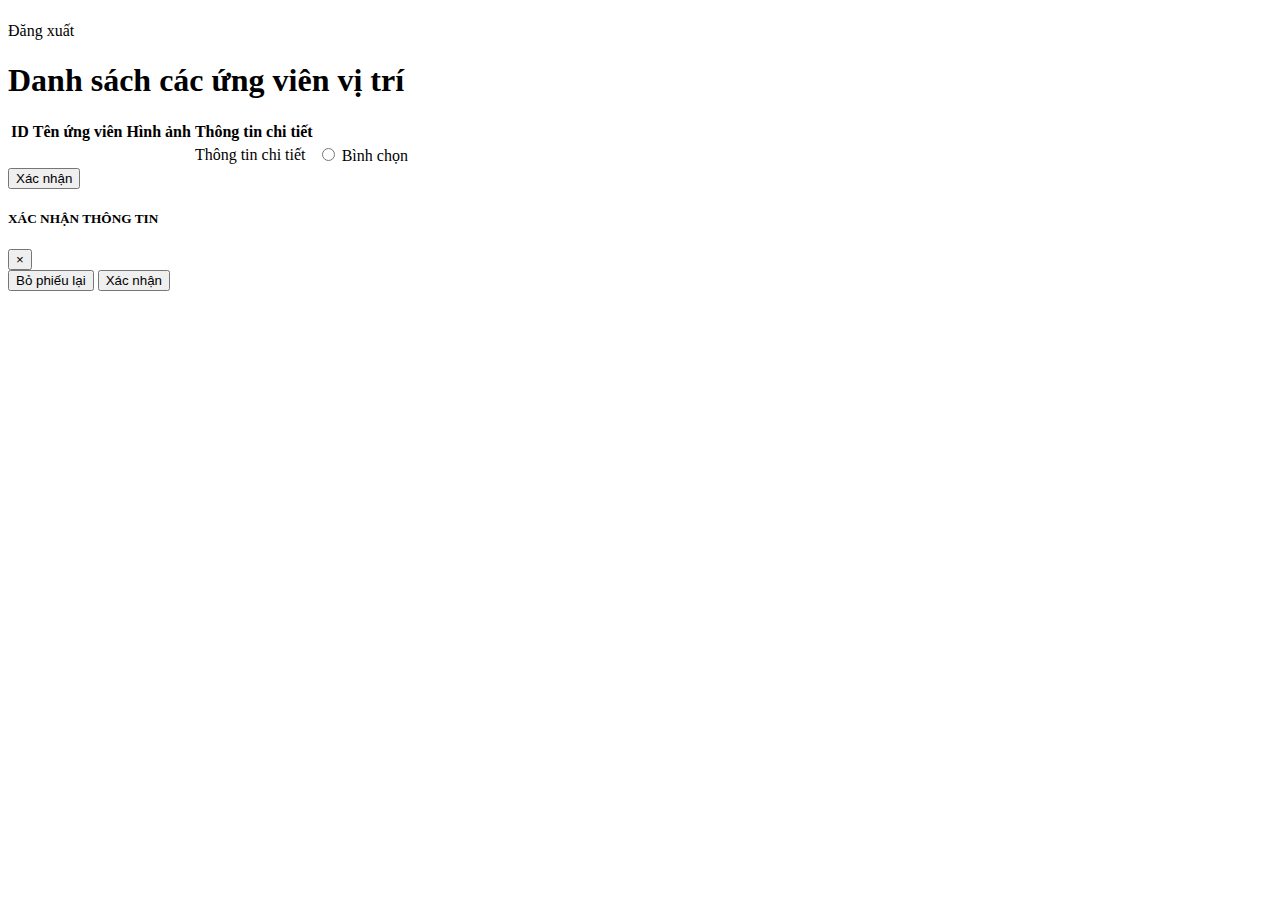
<file: src/main/resources/templates/views/candidate-list.html>
<!DOCTYPE html>
<html lang="en" xmlns:th="http://www.thymeleaf.org">

<head>
    <meta charset="UTF-8">
    <meta http-equiv="X-UA-Compatible" content="IE=edge">
    <meta name="viewport" content="width=device-width, initial-scale=1.0">
    <link rel="stylesheet" media="screen" th:href="@{/css/bootstrap-5.1.3-dist/css/bootstrap.css}"/>
    <link rel="stylesheet" media="screen" th:href="@{/css/mystyle.css}"/>

    <script th:src="@{https://code.jquery.com/jquery-3.2.1.slim.min.js}"
            integrity="sha384-KJ3o2DKtIkvYIK3UENzmM7KCkRr/rE9/Qpg6aAZGJwFDMVNA/GpGFF93hXpG5KkN"
            crossorigin="anonymous"></script>
    <script th:src="@{https://cdnjs.cloudflare.com/ajax/libs/popper.js/1.12.9/umd/popper.min.js}"
            integrity="sha384-ApNbgh9B+Y1QKtv3Rn7W3mgPxhU9K/ScQsAP7hUibX39j7fakFPskvXusvfa0b4Q"
            crossorigin="anonymous"></script>
    <script th:src="@{https://maxcdn.bootstrapcdn.com/bootstrap/4.0.0/js/bootstrap.min.js}"
            integrity="sha384-JZR6Spejh4U02d8jOt6vLEHfe/JQGiRRSQQxSfFWpi1MquVdAyjUar5+76PVCmYl"
            crossorigin="anonymous"></script>

    <script th:src="@{https://ajax.googleapis.com/ajax/libs/jquery/3.6.0/jquery.min.js}"></script>
    <title>Candidate List</title>
</head>

<body>

<section class="gradient-custom">
    <div class=" row pt-3 " style="width: 90%">
        <div class="col-10">
            <h5 class="text-right text-white" style="margin-left: 85%; margin-top: 0.1em;" th:text="${'xin chao '+session.userName}"  >
            </h5>
        </div>
        <div class="col">
            <a class="btn btn-outline-light btn-dark" th:href="@{/logout}">Đăng xuất</a>
        </div>
    </div>
    <h1 class="mb-5 text-center pt-4 text-white">Danh sách các ứng viên vị trí <span th:text="${position.getPositionName()}"></span></h1>
    <div class="container py-5">
        <div class="row d-flex justify-content-center align-items-center h-100">
            <div class="">
                <div class="" style="border-radius: 1rem;">
                    <div class="container text-center mt-5">
                        <form th:action="@{/vote}" method="get">
                            <table class="table">
                                <thead class="table-dark">
                                <tr>
                                    <th scope="col">ID</th>
                                    <th scope="col">Tên ứng viên</th>
                                    <th scope="col-4">Hình ảnh</th>
                                    <th scope="col">Thông tin chi tiết</th>
                                    <th scope="col"></th>
                                </tr>
                                </thead>
                                <tbody class="text-white">
<!--                                <c:forEach var="candidate" items="${candidates}">-->
                                    <tr th:each="candidate : ${candidateList}">
                                        <th scope="row" class="align-middle"><span name="idCandidate" th:text="${candidate.getIdStudent()}"></span>
<!--                                            <input type="hidden" name="idCandidate" value="${candidate.id}"/>-->
                                        </th>
                                        <td class="align-middle candidateName" id="candidateName">
                                            <span th:text="${candidate.getName()}"></span>
                                        </td>
                                        <td><img class="avatar-candidate" th:src="@{${'/images/'+ candidate.getImage()}}" style="width: 45%"></td>
                                        <td class="align-middle"><a class="text-decoration-none text-white" th:href="@{/candidate-profile/{idCandidate}(idCandidate = ${candidate.getId()})}">Thông
                                            tin chi tiết</a></td>
                                        <td class="align-middle"><label>
                                            <input type="radio" id='express' name="candidateName" th:value="${candidate.name}+'|'+${candidate.id}"> Bình
                                            chọn</label></td>
                                    </tr>
                                </tbody>
                            </table>

                            <div class="mt-5">
                                <!-- Button trigger modal -->
                                <button type="button" class="btn border btn-lg btn-dark" data-toggle="modal" data-target="#exampleModal" onclick="getCandidate();">
                                    Xác nhận
                                </button>

                                <div class="modal fade" id="exampleModal" tabindex="-1" role="dialog"
                                     aria-labelledby="exampleModalLabel"
                                     aria-hidden="true">
                                    <div class="modal-dialog" role="document">
                                        <div class="modal-content">
                                            <div class="modal-header">
                                                <h5 class="modal-title" id="exampleModalLabel">XÁC NHẬN THÔNG TIN</h5>
                                                <button type="button" class="close" data-dismiss="modal"
                                                        aria-label="Close">
                                                    <span aria-hidden="true">&times;</span>
                                                </button>
                                            </div>
                                            <div class="modal-body">
                                                <span id="candidate"></span>
                                            </div>
                                            <div class="modal-footer">
                                                <button type="button" class="btn btn-secondary" data-dismiss="modal">Bỏ phiếu lại</button>
                                                <input type="hidden" name="idPosition" th:value="${position.id}"/>
												<input type="hidden" id="idCandidate" name="idCandidate"/>
                                                <button type="submit" class="btn btn-dark" id="btn-confirm">Xác nhận </button>
                                            </div>
                                        </div>
                                    </div>
                                </div>
                            </div>
                        </form>
                    </div>
                </div>
            </div>
        </div>
    </div>
</section>

</body>

<script type="text/javascript">
    function getCandidate() {

        var radios = document.getElementsByName('candidateName');
        var chosenCandidate;
		var str;
        var idCandidate;

        for (var i = 0, length = radios.length; i < length; i++) {

            if (radios[i].checked == true) {
                str = radios[i].value;
                break;
            }else {
                chosenCandidate = null;
            }
        }
        if (str == null) {
            console.log("hello");
            document.getElementById('candidate').innerHTML = "vui lòng chọn ứng viên của bạn";
            document.getElementById('btn-confirm').classList.add("d-none");
        } else {
            let arr = str.split("|",2);
            chosenCandidate = arr[0];
            idCandidate = arr[1];
            document.getElementById('btn-confirm').classList.remove("d-none");
			document.getElementById("idCandidate").value = idCandidate;
			document.getElementById('candidate').innerHTML = "Bạn xác nhận bỏ phiếu cho " + chosenCandidate + " ?";
        }
    }

</script>
</html>
</file>
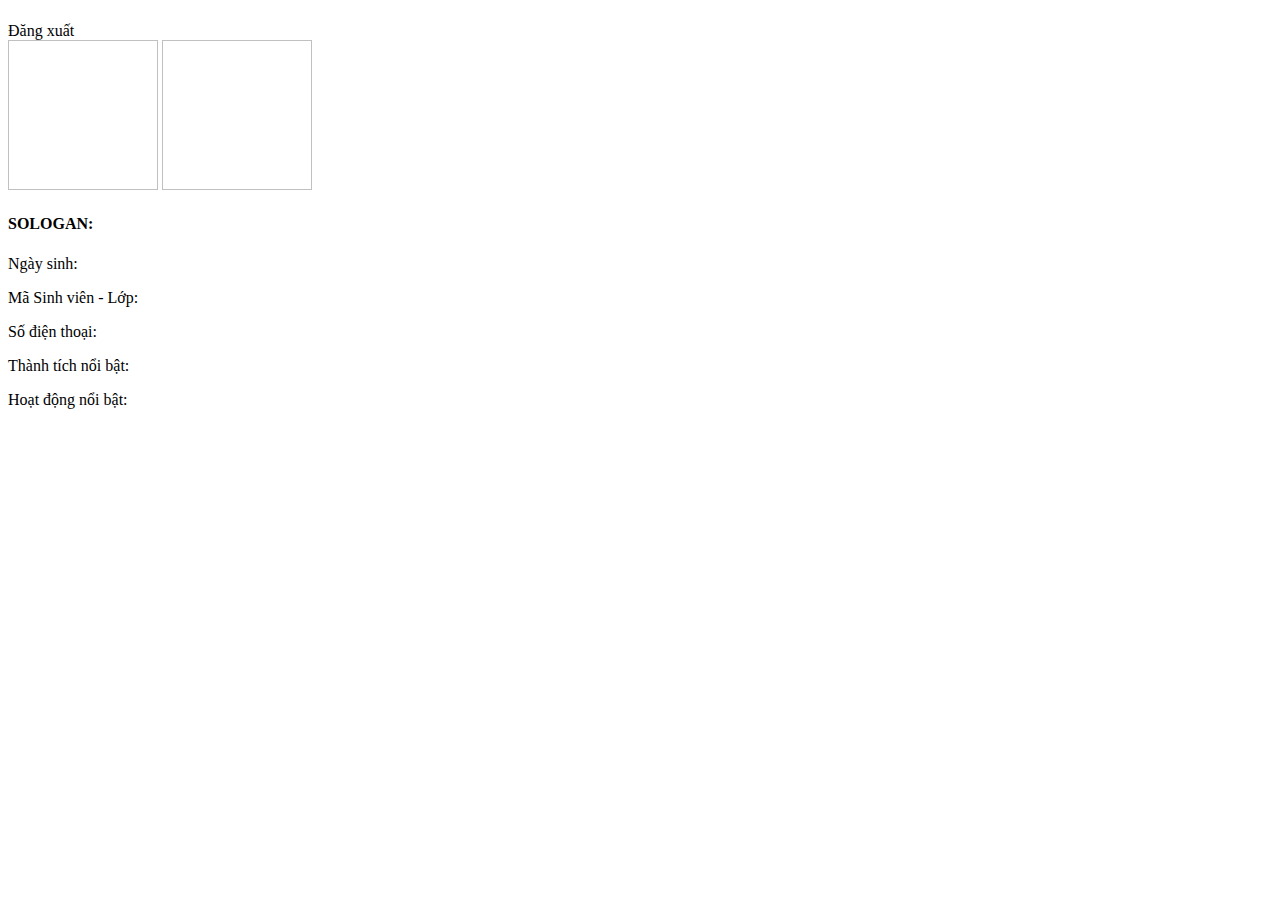
<file: src/main/resources/templates/views/candidate-profile.html>
<!DOCTYPE html>
<html lang="en" xmlns:th="http://www.thymeleaf.org">

<head>
    <meta charset="UTF-8">
    <title>Thông tin các ứng viên bầu cử.</title>
    <meta name="description" content="This theme is best suitable for Saas app and service based startups.">
    <meta name="keywords" content="SaaS App Theme">
    <meta http-equiv="X-UA-Compatible" content="IE=edge">
    <meta name="viewport" content="width=device-width, initial-scale=1">

    <!-- Standard favicon -->
    <link rel="icon" type="image/png" th:href="@{/assets/images/favicon.png}">

    <!-- Helps prevent duplicate content issues -->
    <link rel="canonical" href="">

    <script th:src="@{https://oss.maxcdn.com/html5shiv/3.7.2/html5shiv.min.js}"></script>
    <script th:src="@{https://oss.maxcdn.com/respond/1.4.2/respond.min.js}"></script>
    <![endif]-->

    <!-- Facebook Open Graph -->
    <meta property="og:title" content="Abdera SaaS App Theme: Themes For App. It's Free."/>
    <meta property="og:image" content="https://themesfor.app/preview/assets/images/abdera.png"/>
    <meta property="og:site_name" content="Themes For App: 4 new themes every 4 weeks. It's Free."/>
    <meta property="og:description" content="This theme is best suitable for Saas app and service based startups."/>

    <!-- Twitter Card -->
    <meta name="twitter:card" content="summary">
    <meta name="twitter:url" content="https://themesfor.app/themes/abila">
    <meta name="twitter:title" content="Abdera SaaS App Theme: Themes For App. It's Free.">
    <meta name="twitter:description" content="This theme is best suitable for Saas app and service based startups.">
    <meta name="twitter:image" content="https://themesfor.app/preview/assets/images/abdera.png">

    <!-- Google Fonts -->
    <link href="https://fonts.googleapis.com/css?family=Roboto:400,500,700,900" rel="stylesheet">

    <!-- Font Awesome -->
    <link rel="stylesheet" href="https://use.fontawesome.com/releases/v5.0.9/css/all.css" integrity="sha384-5SOiIsAziJl6AWe0HWRKTXlfcSHKmYV4RBF18PPJ173Kzn7jzMyFuTtk8JA7QQG1" crossorigin="anonymous">

    <!-- Bootstrap CSS -->
    <link rel="stylesheet" type="text/css" th:href="@{/assets/css/bootstrap.min.css}">

    <!-- Default CSS -->
    <link rel="stylesheet" type="text/css" th:href="@{/assets/css/default.css}">

    <!-- Color CSS -->
    <link rel="stylesheet" type="text/css" th:href="@{/assets/css/color.css}">

    <!-- Font CSS -->
    <link rel="stylesheet" type="text/css" th:href="@{/assets/css/font.css}">

    <!-- Button CSS -->
    <link rel="stylesheet" type="text/css" th:href="@{/assets/css/button.css}">

    <!-- Main CSS -->
    <link rel="stylesheet" type="text/css" th:href="@{/assets/css/style.css}">
    <link rel="stylesheet" type="text/css" th:href="@{/assets/css/profile.css}">

</head>

<body class="text-black base-font-size">

    <div class="wrapper h-100">

        <!-- Header -->
        <header class="header bg-primary">
            <!-- Empty Space -->
            <div class="sm-space"></div>
            <!--/ End Empty Space -->
            <div class="header-inner">
                <nav class="navbar">
<!--                    <div class="container">-->
<!--                        <a th:href="/" class="btn btn-md btn-round btn-secondary px-4">Trang chủ</a>-->
<!--                    </div>-->
                </nav>
            </div>
            <!-- Empty Space -->
            <div class="sm-space bg-primary"></div>
            <!--/ End Empty Space -->
        </header>
        <div class=" row" style="width: 90%">
            <div class="col-10">
                <h5 class="text-right text-white" style="margin-left: 85%; margin-top: 0.1em;" th:text="${'xin chao '+session.userName}"  >
                </h5>
            </div>
            <div class="col">
                <a class="btn btn-outline-light btn-dark" th:href="@{/logout}">Đăng xuất</a>
            </div>
        </div>
        <!-- Pricing -->
        <section class="pricing bg-light-primary">

            <div class="container">
                <div class="row">
                    <div class="col-10 mx-auto">
                        <div class="row align-items-center">
                            <div class="container2">
                                <div class="avatar-flip">
                                  <img th:src="@{${'/images/'+ candidate.getImage()}}" height="150" width="150">
                                  <img th:src="@{${'/images/'+ candidate.getImage()}}" height="150" width="150">
                                </div>
                                <h2 class="text-light-gray"><span th:text="${candidate.getName()}"></span> </h2>

                                <h4>SOLOGAN: <span th:text="${candidate.getSlogan()}"></span> </h4>
                                <p class="text-light-gray">Ngày sinh: <span th:text="${candidate.getBirthDay()}"></span> </p>
                                <p class="text-light-gray">Mã Sinh viên - Lớp: <span th:text="${candidate.getIdStudent()}+' - '+${candidate.getGrade()}"></span> </p>
                                <p class="text-light-gray">Số điện thoại: <span th:text="${candidate.getPhoneNumber()}"></span> </p>
                                <p class="text-light-gray">Thành tích nổi bật: <span th:text="${candidate.getAchievement()}"></span> </p>
                                <p class="text-light-gray">Hoạt động nổi bật: <span th:text="${candidate.getActivity()}"></span> </p>
                                
                              </div>    
                        </div>
                        <!-- Empty Space -->
                        <div class="md-space"></div>
                        <!--/ End Empty Space -->
                        
                    </div>
                </div>
            </div>
        </section>

    </div>
    <!-- jQuery Script -->
    <script th:src="@{/assets/js/jquery.min.js}"></script>

    <!-- Popper Script -->
    <script th:src="@{/assets/js/popper.min.js}"></script>

    <!-- Bootstrap Script -->
    <script th:src="@{/assets/js/bootstrap.min.js}"></script>

    <!-- Main Script -->
    <script th:src="@{/assets/js/main.js}"></script>

</body>

</html>
</file>
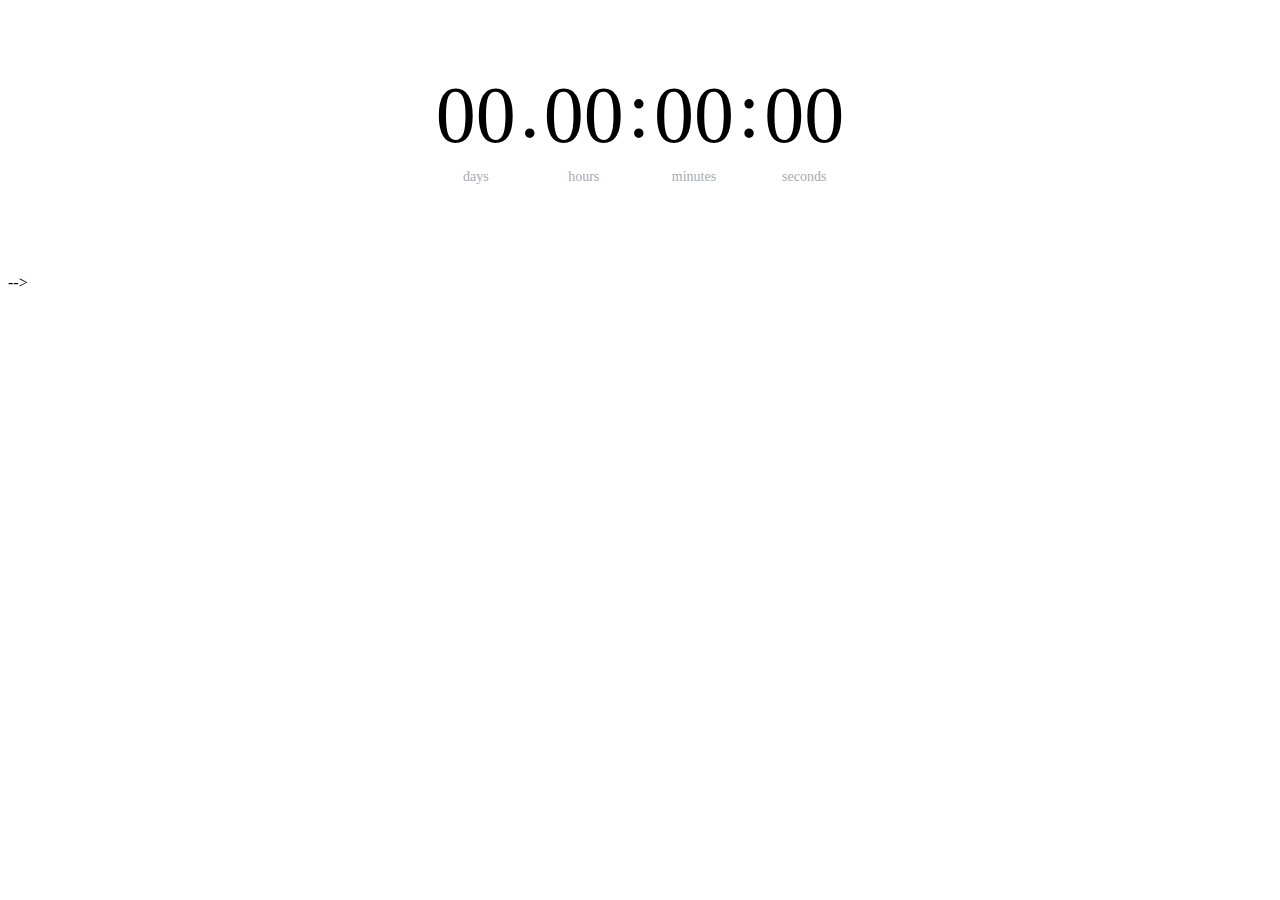
<file: src/main/resources/templates/views/countdown-test.html>
<!DOCTYPE html>
<html lang="en" xmlns:th="http://www.thymeleaf.org">
<head>
    <meta charset="UTF-8">
    <meta http-equiv="X-UA-Compatible" content="IE=edge">
    <meta name="viewport" content="width=device-width, initial-scale=1.0">
    <link rel="stylesheet" media="screen" th:href="@{/css/bootstrap-5.1.3-dist/css/bootstrap.css}"/>
    <link rel="stylesheet" media="screen" th:href="@{/css/mystyle.css}"/>

    <style type="text/css">
        ul.countdown {
            list-style: none;
            margin: 75px 0;
            padding: 0;
            display: block;
            text-align: center;
        }

        ul.countdown li {
            display: inline-block;
        }

        ul.countdown li span {
            font-size: 80px;
            font-weight: 300;
            line-height: 80px;
        }

        ul.countdown li.seperator {
            font-size: 80px;
            line-height: 70px;
            vertical-align: top;
        }

        ul.countdown li p {
            color: #a7abb1;
            font-size: 14px;
        }


    </style>
    <title>Document</title>
</head>
<body>
<div id="countdown-vote">
    <ul class="countdown">
        <li>
            <span class="days">00</span>
            <p class="days_ref">days</p>
        </li>
        <li class="seperator">.</li>
        <li>
            <span class="hours">00</span>
            <p class="hours_ref">hours</p>
        </li>
        <li class="seperator">:</li>
        <li>
            <span class="minutes">00</span>
            <p class="minutes_ref">minutes</p>
        </li>
        <li class="seperator">:</li>
        <li>
            <span class="seconds">00</span>
            <p class="seconds_ref">seconds</p>
        </li>
    </ul>
</div>


<script th:src="@{https://ajax.googleapis.com/ajax/libs/jquery/3.6.0/jquery.min.js}"></script>
<script type="text/javascript" th:src="@{/js/jquerycountdown.js}"></script>
<script type="text/javascript" th:src="@{/js/myscript.js}"/>


<!--<script type="text/javascript">-->

<!--    $("#countdown-vote")-->
<!--        .countdown("2023/01/01", function(event) {-->
<!--            $(".days").text(-->
<!--                event.strftime("%D")-->
<!--            );-->
<!--            $(".hours").text(-->
<!--                event.strftime("%H")-->
<!--            );-->
<!--            $(".minutes").text(-->
<!--                event.strftime("%M")-->
<!--            );-->
<!--            $(".seconds").text(-->
<!--                event.strftime("%S")-->
<!--            );-->
<!--        });-->
<!--</script>-->

</body>
</html>
</file>
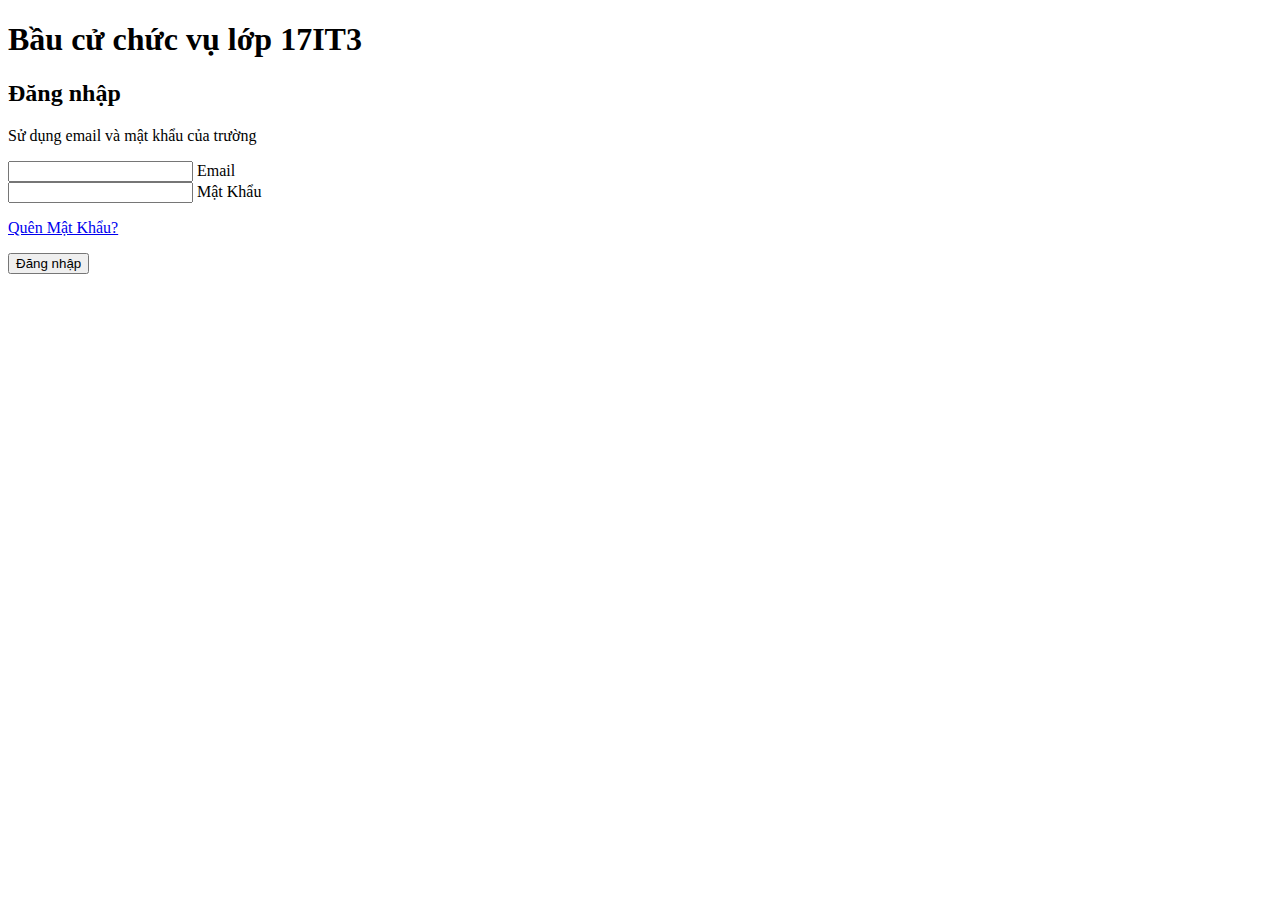
<file: src/main/resources/templates/views/home-page.html>
<!DOCTYPE html>
<html lang="en" xmlns:th="http://www.thymeleaf.org">
<head>
    <meta charset="UTF-8">
    <meta http-equiv="X-UA-Compatible" content="IE=edge">
    <meta name="viewport" content="width=device-width, initial-scale=1.0">
<!--    <link rel="stylesheet" href='<c:url value="css/bootstrap-5.1.3-dist/css/bootstrap.css" />'>-->
    <link rel="stylesheet" media="screen" th:href="@{/css/bootstrap-5.1.3-dist/css/bootstrap.css}"/>
    <link rel="stylesheet" media="screen" th:href="@{/css/mystyle.css}"/>
<!--    <link rel="stylesheet" href="<c:url value= "css/mystyle.css"/>">-->
    <title>Home page</title>
</head>
<body>

<div class="gradient-custom">
    <h1 class="mb-5 text-center pt-4 text-white">Bầu cử chức vụ lớp 17IT3</h1>
    <div class="container py-5">
        <div class="row d-flex justify-content-center align-items-center h-100">
            <div class="col-12 col-md-8 col-lg-6 col-xl-5">
                <div class="card bg-dark text-white" style="border-radius: 1rem;">
                    <div class="card-body p-5 text-center">
                        <div class="mb-md-5 mt-md-4 pb-5">
                            <h2 class="fw-bold mb-2 text-uppercase">Đăng nhập</h2>
                            <p class="text-white-50 mb-5">Sử dụng email và mật khẩu của trường</p>
                            <form  th:action="@{/permission-check}"  method="POST">
                                <div class="form-outline form-white mb-4">
                                    <input type="email" id="typeEmailX" class="form-control form-control-lg" name="username" />
                                    <label class="form-label" for="typeEmailX">Email</label>
                                </div>

                                <div class="form-outline form-white mb-4">
                                    <input type="password" id="typePasswordX" class="form-control form-control-lg" name="password"/>
                                    <label class="form-label" for="typePasswordX">Mật Khẩu</label>
                                </div>

                                <p class="small mb-5 pb-lg-2"><a class="text-white-50" href="#">Quên Mật Khẩu?</a></p>

                                <input class="btn btn-outline-light btn-lg px-5" type="submit" value="Đăng nhập" />
                            </form>

                        </div>
                    </div>
                </div>
            </div>
        </div>
    </div>
</div>
</body>
</html>
</file>
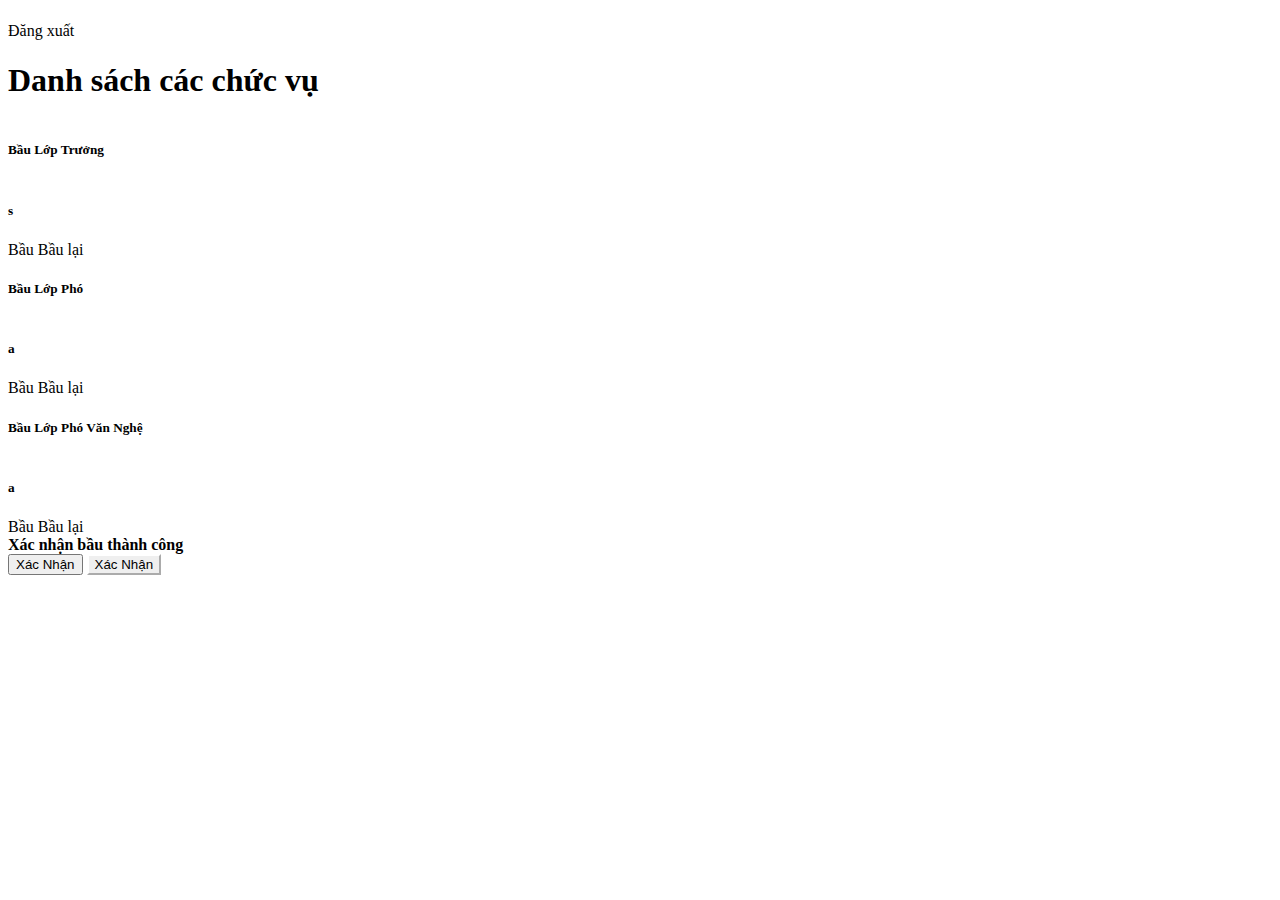
<file: src/main/resources/templates/views/positions-list.html>
<!DOCTYPE html>
<html lang="en" xmlns:th="http://www.thymeleaf.org">

<head>
    <meta charset="UTF-8">
    <meta http-equiv="X-UA-Compatible" content="IE=edge">
    <meta name="viewport" content="width=device-width, initial-scale=1.0">
    <link rel="stylesheet" media="screen" th:href="@{/css/bootstrap-5.1.3-dist/css/bootstrap.css}"/>
    <link rel="stylesheet" media="screen" th:href="@{/css/mystyle.css}"/>
    <style type="text/css">
        .vertical-center {
            min-height: 100%; /* Fallback for browsers do NOT support vh unit */
            display: flex;
            align-items: center;
        }
    </style>

    <script th:src="@{https://code.jquery.com/jquery-3.2.1.slim.min.js}"
            integrity="sha384-KJ3o2DKtIkvYIK3UENzmM7KCkRr/rE9/Qpg6aAZGJwFDMVNA/GpGFF93hXpG5KkN"
            crossorigin="anonymous"></script>
    <script th:src="@{https://cdnjs.cloudflare.com/ajax/libs/popper.js/1.12.9/umd/popper.min.js}"
            integrity="sha384-ApNbgh9B+Y1QKtv3Rn7W3mgPxhU9K/ScQsAP7hUibX39j7fakFPskvXusvfa0b4Q"
            crossorigin="anonymous"></script>
    <script th:src="@{https://maxcdn.bootstrapcdn.com/bootstrap/4.0.0/js/bootstrap.min.js}"
            integrity="sha384-JZR6Spejh4U02d8jOt6vLEHfe/JQGiRRSQQxSfFWpi1MquVdAyjUar5+76PVCmYl"
            crossorigin="anonymous"></script>

    <script th:src="@{https://ajax.googleapis.com/ajax/libs/jquery/3.6.0/jquery.min.js}"></script>

    <title>List of positions</title>
</head>
<body>

<section class="vh-100 gradient-custom" >
    <div class=" row pt-3 " style="width: 90%">
        <div class="col-10">
            <h5 class="text-right text-white" style="margin-left: 85%; margin-top: 0.1em;" th:text="${'xin chao '+session.userName}"  >
            </h5>
        </div>
        <div class="col">
            <a class="btn btn-outline-light btn-dark" th:href="@{/logout}">Đăng xuất</a>
        </div>
    </div>
    <h1 class="mb-5 text-center pt-4 text-white">Danh sách các chức vụ</h1>

    <div class="container py-5">
        <div class="row d-flex justify-content-center align-items-center h-100">
            <div class="">
                <div class=" bg-dark text-white d-flex justify-content-center" style="border-radius: 1rem;">
                    <div class=" p-5" style="width: 80%">
                        <div class="mb-md-5 mt-md-4 pb-4 ">
                            <div class="row mt-3">
                                <div class="col-4 vertical-center">
                                    <h5>Bầu Lớp Trưởng</h5>
                                </div>
                                <div class="col-6 vertical-center">
                                    <h5 class="text-danger" th:each="uservote : ${userVoteList}" th:if="${uservote.getPosition().getId()} == 1" th:text="'*Bạn đã bầu cho ' +${uservote.getCandidate().getName()}">
                                        s
                                    </h5>
                                </div>
                                <div class="col-2">
                                    <a th:href= "@{/candidate-list/1}" class="btn btn-outline-light btn-lg px-5" th:switch="${#lists.contains(idPosition, 1)}">
                                        <span th:case="false">Bầu</span>
                                        <span th:case="true">Bầu lại</span>
                                    </a>
                                </div>

                            </div>
                            <div class="row mt-3">
                                <div class="col-4 vertical-center">
                                    <h5>Bầu Lớp Phó</h5>
                                </div>
                                <div class="col-6 vertical-center">
                                    <h5 class="text-danger" th:each="uservote : ${userVoteList}" th:if="${uservote.getPosition().getId()} == 2" th:text="'*Bạn đã bầu cho ' +${uservote.getCandidate().getName()}">
                                        a
                                    </h5>
                                </div>
                                <div class="col-2">
                                    <a th:href= "@{/candidate-list/2}" class="btn btn-outline-light btn-lg px-5" th:switch="${#lists.contains(idPosition, 2)}">
                                        <span th:case="false">Bầu</span>
                                        <span th:case="true">Bầu lại</span>
                                    </a>
                                </div>
                            </div>
                            <div class="row mt-3">
                                <div class="col-4 vertical-center">
                                    <h5>Bầu Lớp Phó Văn Nghệ</h5>
                                </div>
                                <div class="col-6 vertical-center">
                                    <h5 class="text-danger" th:each="uservote : ${userVoteList}" th:if="${uservote.getPosition().getId()} == 3" th:text="'*Bạn đã bầu cho ' +${uservote.getCandidate().getName()}">
                                        a
                                    </h5>
                                </div>
                                <div class="col-2">
                                    <a th:href= "@{/candidate-list/3}" class="btn btn-outline-light btn-lg px-5" th:switch="${#lists.contains(idPosition, 3)}">
                                        <span th:case="false">Bầu</span>
                                        <span th:case="true">Bầu lại</span>
                                    </a>
                                </div>
                            </div>
                        </div>
                        <div class="text-center">
                            <div class="mb-3">
                                <b class="h5">Xác nhận bầu thành công</b>
                            </div>
                            <form th:action="@{/confirm-vote}" method="post">
                                <input type="hidden" value="${user.id}" name="idUser">
                                <input type="hidden" value="${user.name}" name="userName">
                                <div th:switch="${#lists.contains(idPosition, 1)} and ${#lists.contains(idPosition, 2)} and ${#lists.contains(idPosition, 3)}">
                                    <input th:case="true" type="submit" class="text-center btn btn-dark btn-outline-light btn-lg " value="Xác Nhận" >
                                    <input th:case="false" type="submit" class="text-center btn btn-dark btn-outline-light btn-lg disabled" value="Xác Nhận" style="border-color: white">
                                </div>

                            </form>
                        </div>

                    </div>

                </div>
            </div>
        </div>
    </div>
</section>
</body>
</html>
</file>
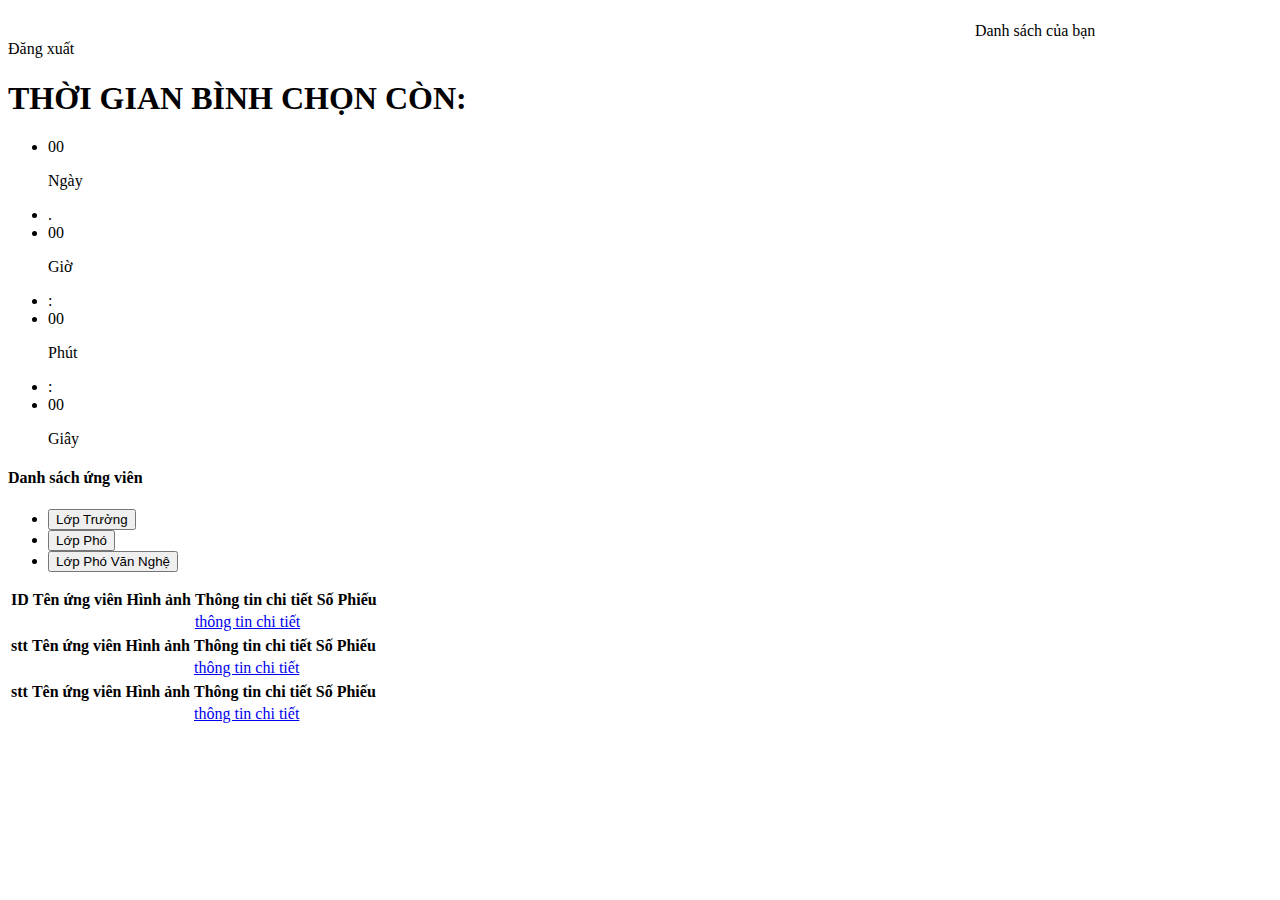
<file: src/main/resources/templates/views/ranking-page.html>
<!DOCTYPE html>
<html lang="en" xmlns:th="http://www.thymeleaf.org">

<head>
    <meta charset="UTF-8">
    <meta http-equiv="X-UA-Compatible" content="IE=edge">
    <meta name="viewport" content="width=device-width, initial-scale=1.0">
    <link rel="stylesheet" media="screen" th:href="@{/css/bootstrap-5.1.3-dist/css/bootstrap.css}"/>
    <link rel="stylesheet" media="screen" th:href="@{/css/mystyle.css}"/>
    
    <script th:src="@{/css/bootstrap-5.1.3-dist/js/bootstrap.js}"></script>
    <script th:src="@{https://code.jquery.com/jquery-3.2.1.slim.min.js}"
            integrity="sha384-KJ3o2DKtIkvYIK3UENzmM7KCkRr/rE9/Qpg6aAZGJwFDMVNA/GpGFF93hXpG5KkN"
            crossorigin="anonymous"></script>
    <script th:src="@{https://cdnjs.cloudflare.com/ajax/libs/popper.js/1.12.9/umd/popper.min.js}"
            integrity="sha384-ApNbgh9B+Y1QKtv3Rn7W3mgPxhU9K/ScQsAP7hUibX39j7fakFPskvXusvfa0b4Q"
            crossorigin="anonymous"></script>
    <script th:src="@{https://maxcdn.bootstrapcdn.com/bootstrap/4.0.0/js/bootstrap.min.js}"
            integrity="sha384-JZR6Spejh4U02d8jOt6vLEHfe/JQGiRRSQQxSfFWpi1MquVdAyjUar5+76PVCmYl"
            crossorigin="anonymous"></script>

    <title>Timing Page</title>
</head>

<body>

    <section class="gradient-custom">
        <div class=" row pt-3 " style="width: 90%">
            <div class="col-10">
                <h5 class="text-right text-white" style="margin-left: 85%; margin-top: 0.1em;" th:text="${'xin chào '+session.userName}"  >
                </h5>

                <span class="text-right text-white" style="margin-left: 85%; margin-top: 0.1em;">
                    <a class="link-light text-decoration-none " th:href="@{/voted-list}"> Danh sách của bạn</a>
                </span>

            </div>
            <div class="col">
                <a class="btn btn-outline-light btn-dark" th:href="@{/logout}">Đăng xuất</a>
            </div>
<!--            <div class="text-right text-white h5" style="margin-top: 0.4%; margin-left: 40%">mã phiếu của bạn: <span th:text="${block.getHash()}"></span> </div>-->
        </div>
        <div class="container py-5">
          <div class="row d-flex justify-content-center align-items-center h-100">
            <div class="jumbotron ">
              <div class="card bg-dark text-white" style="border-radius: 1rem;">
                <div class="card-body p-5 text-center">
                    <div class="">
                        <!-- 
                        ^--- Added class  -->
                        <div class="container text-center">
                            <h1 class="text-center" id="timing-header">THỜI GIAN BÌNH CHỌN CÒN: </h1>
                            <div id="countdown-vote">
                                <ul class="countdown">
                                    <li>
                                        <span class="days">00</span>
                                        <p class="days_ref">Ngày</p>
                                    </li>
                                    <li class="seperator">.</li>
                                    <li>
                                        <span class="hours">00</span>
                                        <p class="hours_ref">Giờ</p>
                                    </li>
                                    <li class="seperator">:</li>
                                    <li>
                                        <span class="minutes">00</span>
                                        <p class="minutes_ref">Phút</p>
                                    </li>
                                    <li class="seperator">:</li>
                                    <li>
                                        <span class="seconds">00</span>
                                        <p class="seconds_ref">Giây</p>
                                    </li>
                                </ul>
                            </div>
                            <p class="aaa"></p>
                            <p class="mt-4"><h4>Danh sách ứng viên</h4></p>
                            
                            <ul class="nav nav-tabs" id="myTab" role="tablist">
                              <li class="nav-item" role="presentation">
                                <button class="nav-link link-light active" id="home-tab" data-bs-toggle="tab" data-bs-target="#captain" type="button" role="tab" aria-controls="home" aria-selected="true">Lớp Trưởng</button>
                              </li>
                              <li class="nav-item" role="presentation">
                                <button class="nav-link link-light" id="profile-tab" data-bs-toggle="tab" data-bs-target="#viceMonitor" type="button" role="tab" aria-controls="home" aria-selected="false">Lớp Phó</button>
                              </li>
                              <li class="nav-item" role="presentation">
                                <button class="nav-link link-light" id="contact-tab" data-bs-toggle="tab" data-bs-target="#art" type="button" role="tab" aria-controls="home" aria-selected="false">Lớp Phó Văn Nghệ</button>
                              </li>
                            </ul>
                            <div class="tab-content" id="myTabContent">
                              <div class="tab-pane fade show active" id="captain" role="tabpanel" aria-labelledby="home-tab">
                                <table class="table">
                                  <thead class="table-dark">
                                    <tr>
                                        <th scope="col">ID</th>
                                        <th scope="col">Tên ứng viên</th>
                                        <th scope="col">Hình ảnh</th>
                                        <th scope="col">Thông tin chi tiết</th>
                                        <th scope="col">Số Phiếu</th>
                                    </tr>
                                  </thead>
                                  <tbody class="text-white">
                                        <tr th:each="captain: ${totalVoteCaptain}">
                                            <th scope="row" class="align-middle"><span th:text="${captain.getIdStudent()}"></span> </th>
                                            <td class="align-middle"><span th:text="${captain.getCandidateName()}"></span></td>
                                            <td><img class="avatar-candidate" th:src="@{${'/images/'+ captain.getImageCandidate()}}" style="width: 40%"></td>
                                            <td class="align-middle"><a class="text-decoration-none text-white" href="#">thông tin chi tiết</a></td>
                                            <td class="align-middle"><span th:text="${captain.getTotal()}"></span></td>
                                        </tr>
                                  </tbody>
                                </table>
                              </div>
                              <div class="tab-pane fade" id="viceMonitor" role="tabpanel" aria-labelledby="profile-tab">
                                <table class="table">
                                  <thead class="table-dark">
                                    <tr>
                                        <th scope="col">stt</th>
                                        <th scope="col">Tên ứng viên</th>
                                        <th scope="col">Hình ảnh</th>
                                        <th scope="col">Thông tin chi tiết</th>
                                        <th scope="col">Số Phiếu</th>
                                    </tr>
                                  </thead>
                                  <tbody class="text-white">
                                    <tr th:each="viceMonitor: ${totalVoteViceMonitor}">
                                        <th scope="row" class="align-middle"><span th:text="${viceMonitor.getIdStudent()}"></span> </th>
                                        <td class="align-middle"><span th:text="${viceMonitor.getCandidateName()}"></span></td>
                                        <td><img class="avatar-candidate" th:src="@{${'/images/'+ viceMonitor.getImageCandidate()}}" style="width: 40%"></td>
                                        <td class="align-middle"><a class="text-decoration-none text-white" href="#">thông tin chi tiết</a></td>
                                        <td class="align-middle"><span th:text="${viceMonitor.getTotal()}"></span></td>
                                    </tr>

                                  </tbody>
                                </table>
                              </div>
                              <div class="tab-pane fade" id="art" role="tabpanel" aria-labelledby="contact-tab">
                                <table class="table">
                                  <thead class="table-dark">
                                    <tr>
                                        <th scope="col">stt</th>
                                        <th scope="col">Tên ứng viên</th>
                                        <th scope="col">Hình ảnh</th>
                                        <th scope="col">Thông tin chi tiết</th>
                                        <th scope="col">Số Phiếu</th>
                                    </tr>
                                  </thead>
                                    <tbody class="text-white">
                                    <tr th:each="art: ${totalVoteArt}">
                                        <th scope="row" class="align-middle"><span th:text="${art.getIdStudent()}"></span> </th>
                                        <td class="align-middle"><span th:text="${art.getCandidateName()}"></span></td>
                                        <td><img class="avatar-candidate" th:src="@{${'/images/'+ art.getImageCandidate()}}" style="width: 45s%"></td>
                                        <td class="align-middle"><a class="text-decoration-none text-white" href="#">thông tin chi tiết</a></td>
                                        <td class="align-middle"><span th:text="${art.getTotal()}"></span></td>
                                    </tr>
                                    </tbody>
                                </table>
                              </div>
                            </div>

                        </div>
                    </div>
                </div>
              </div>
            </div>
          </div>
        </div>
      </section>
    <script th:src="@{https://ajax.googleapis.com/ajax/libs/jquery/3.6.0/jquery.min.js}"></script>
    <script type="text/javascript" th:src="@{/js/jquerycountdown.js}"></script>
    <script type="text/javascript" th:src="@{/js/myscript.js}"></script>

</body>


</html>
</file>
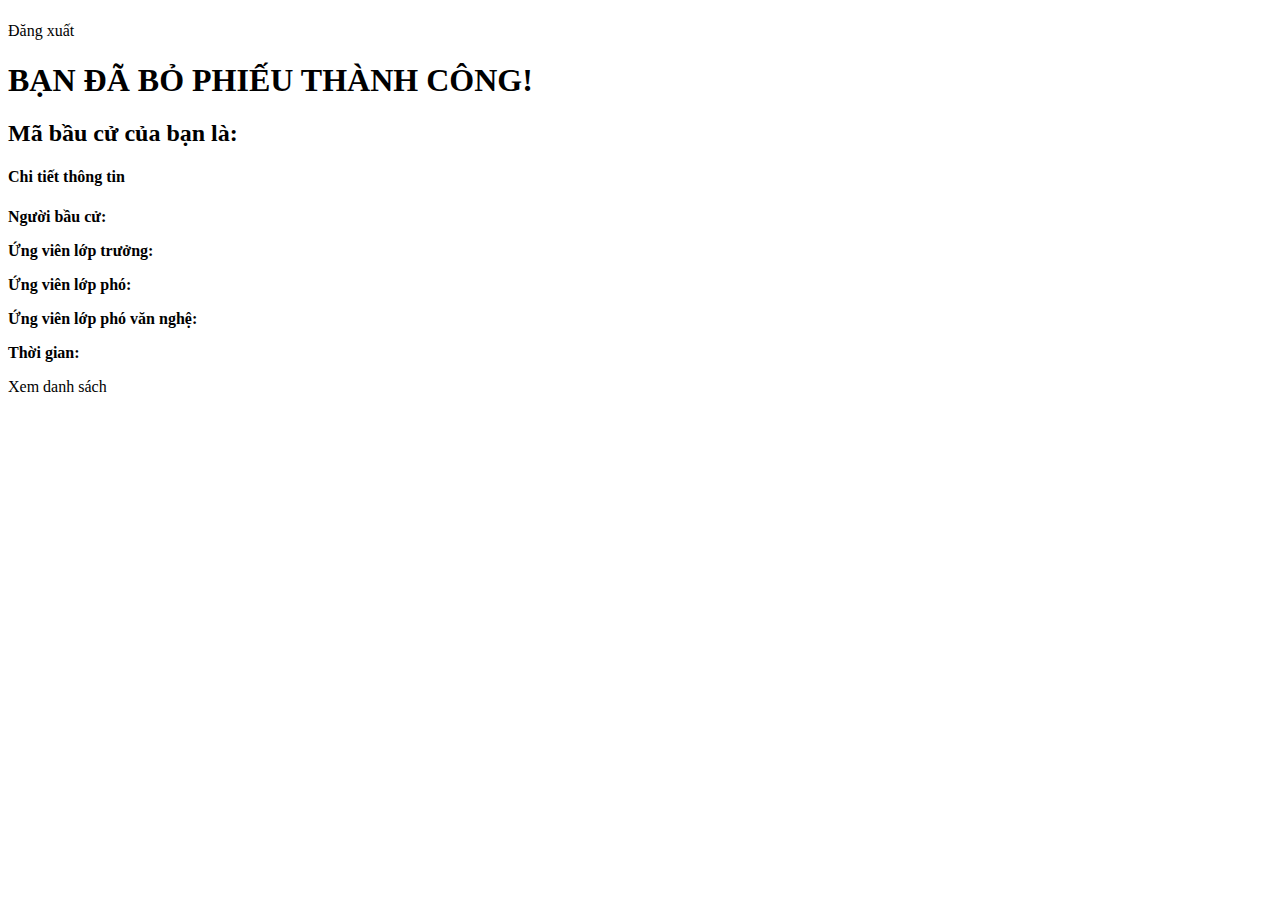
<file: src/main/resources/templates/views/successful-vote-page.html>
<!DOCTYPE html>
<html lang="en" xmlns:th="http://www.thymeleaf.org">

<head>
    <meta charset="UTF-8">
    <meta http-equiv="X-UA-Compatible" content="IE=edge">
    <meta name="viewport" content="width=device-width, initial-scale=1.0">
    <link rel="stylesheet" media="screen" th:href="@{/css/bootstrap-5.1.3-dist/css/bootstrap.css}"/>
    <link rel="stylesheet" media="screen" th:href="@{/css/mystyle.css}"/>
    <title>Bỏ phiếu thành công!</title>
</head>

<body>
    <section class="vh-100 gradient-custom">
        <div class=" row pt-3 " style="width: 90%">
            <div class="col-10">
                <h5 class="text-right text-white" style="margin-left: 85%; margin-top: 0.1em;" th:text="${'xin chao '+session.userName}"  >
                </h5>
            </div>
            <div class="col">
                <a class="btn btn-outline-light btn-dark" th:href="@{/logout}">Đăng xuất</a>
            </div>
        </div>
        <div class="container py-5">
            <div class="row d-flex justify-content-center align-items-center h-100">
                <div class="jumbotron ">
                    <div class="card bg-dark text-white" style="border-radius: 1rem;">
                        <div class="card-body p-5 text-center">
                            <div class="">

                                <div class="container text-center">
                                    <h1 class="text-center">BẠN ĐÃ BỎ PHIẾU THÀNH CÔNG!</h1>
                                    <p><h2>Mã bầu cử của bạn là: <span th:text="${block.getHash()}"></span> </h2></p>
                                    <p class="mt-4"><h4>Chi tiết thông tin</h4></p>
                                    <p><b>Người bầu cử: <span th:text="${session.userName}"></span></b></p>
                                    <div class="mx-1" th:each="uservote : ${userVotes}" th:switch="${uservote.getPosition().getId()}">
                                        <span th:case="1">
                                            <p><b>Ứng viên lớp trưởng:</b>
                                                <span th:text=" ${uservote.getCandidate().getName()}"></span>
                                            </p>
                                        </span>
                                        <span th:case="2">
                                            <p><b>Ứng viên lớp phó:</b>
                                                <span th:text=" ${uservote.getCandidate().getName()}"></span>
                                            </p>
                                        </span>
                                        <span th:case="3">
                                            <p><b>Ứng viên lớp phó văn nghệ:</b>
                                                <span th:text=" ${uservote.getCandidate().getName()}"></span>
                                            </p>
                                        </span>
                                    </div>

                                    <p><b>Thời gian: </b><span th:text="${block.getTime()}"></span></p>
                                    <a class="btn btn-dark btn-outline-light btn-lg mt-3" th:href="@{/voted-list}">Xem danh sách</a>
                                </div>
                            </div>
                        </div>
                    </div>
                </div>
            </div>
        </div>
    </section>

</body>

</html>
</file>
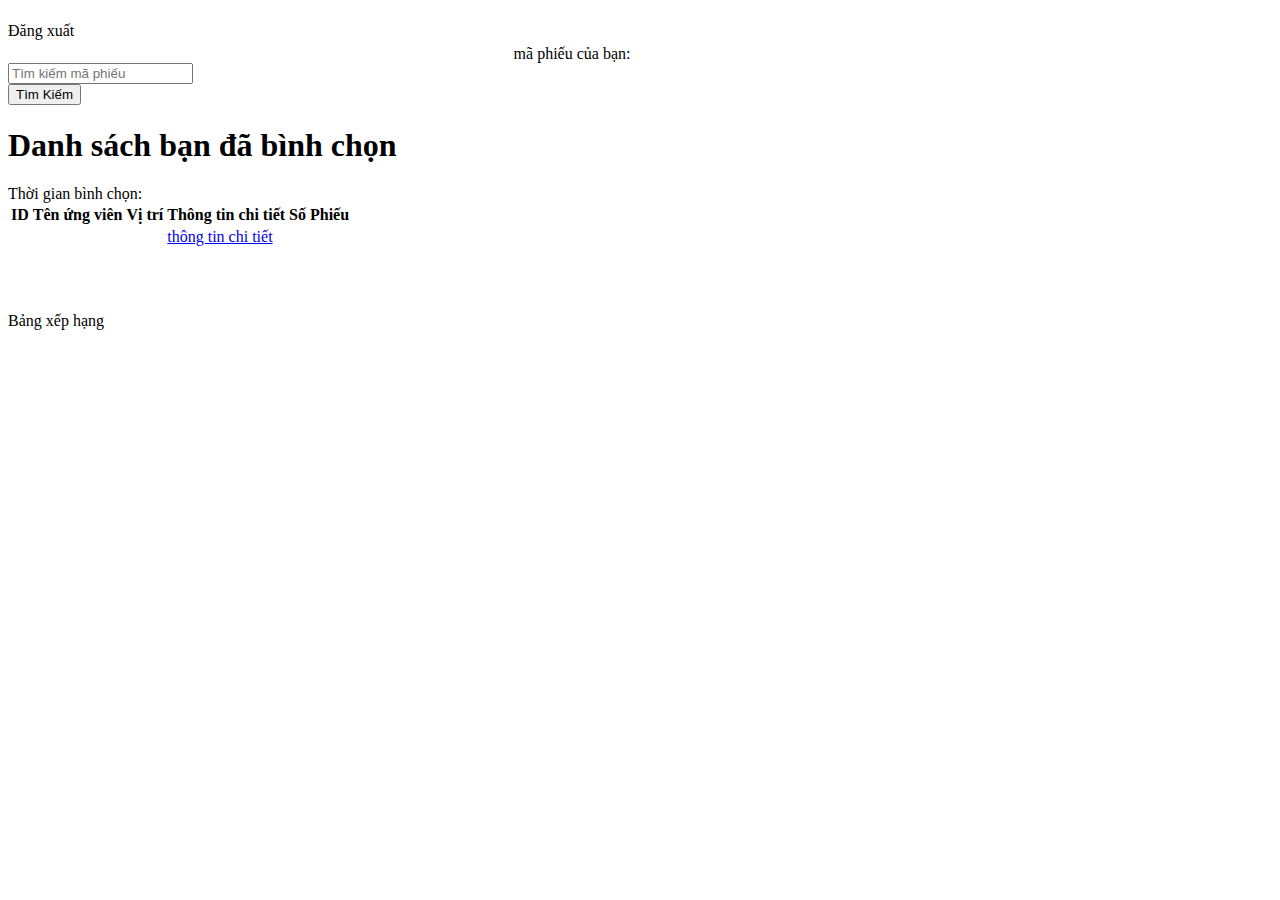
<file: src/main/resources/templates/views/voted-list.html>
<!DOCTYPE html>
<html lang="en" xmlns:th="http://www.thymeleaf.org">

<head>
    <meta charset="UTF-8">
    <meta http-equiv="X-UA-Compatible" content="IE=edge">
    <meta name="viewport" content="width=device-width, initial-scale=1.0">
    <link rel="stylesheet" media="screen" th:href="@{/css/bootstrap-5.1.3-dist/css/bootstrap.css}"/>
    <link rel="stylesheet" media="screen" th:href="@{/css/mystyle.css}"/>

    <script th:src="@{https://code.jquery.com/jquery-3.2.1.slim.min.js}"
            integrity="sha384-KJ3o2DKtIkvYIK3UENzmM7KCkRr/rE9/Qpg6aAZGJwFDMVNA/GpGFF93hXpG5KkN"
            crossorigin="anonymous"></script>
    <script th:src="@{https://cdnjs.cloudflare.com/ajax/libs/popper.js/1.12.9/umd/popper.min.js}"
            integrity="sha384-ApNbgh9B+Y1QKtv3Rn7W3mgPxhU9K/ScQsAP7hUibX39j7fakFPskvXusvfa0b4Q"
            crossorigin="anonymous"></script>
    <script th:src="@{https://maxcdn.bootstrapcdn.com/bootstrap/4.0.0/js/bootstrap.min.js}"
            integrity="sha384-JZR6Spejh4U02d8jOt6vLEHfe/JQGiRRSQQxSfFWpi1MquVdAyjUar5+76PVCmYl"
            crossorigin="anonymous"></script>

    <script th:src="@{https://ajax.googleapis.com/ajax/libs/jquery/3.6.0/jquery.min.js}"></script>
    <title>Candidate List</title>
</head>

<body>
    <section class="gradient-custom">
        <div class=" row pt-3 " style="width: 90%">
            <div class="col-10">
                <h5 class="text-right text-white" style="margin-left: 85%; margin-top: 0.1em;" th:text="${'xin chao '+session.userName}"  >
                </h5>
            </div>
            <div class="col">
                <a class="btn btn-outline-light btn-dark" th:href="@{/logout}">Đăng xuất</a>
            </div>
        </div>
        <div class="text-right text-white h5" style="margin-top: 0.4%; margin-left: 40%">mã phiếu của bạn: <span th:text="${block.getHash()}"></span> </div>
        <form th:action="@{/search-block}" method="get">
            <div class="input-group mb-3 w-50 pt-5" style="margin-right: auto; margin-left: auto;">
                <input type="text" class="form-control form-control-lg" id="hashBlock" placeholder="Tìm kiếm mã phiếu" name="hashBlock">
                <div class="input-group-append">
<!--                    <input type="submit" class="btn btn-dark border btn-lg" type="button" value="Tìm kiếm"/>-->
                    <button type="submit" class="btn btn-dark border btn-lg">Tìm Kiếm</button>
                </div>
            </div>
        </form>
        <h1 class="mb-5 text-center pt-5 text-white">Danh sách bạn đã bình chọn</h1>

        <div class="container">
            <div class="row d-flex justify-content-center align-items-center h-100">
                <div class="">
                    <div class="text-end w-75 text-white mb-3">Thời gian bình chọn: <span th:text="${block.getTime()}"></span></div>
                    <div class="" style="border-radius: 1rem;">
                        <div class="container text-center">
                                <table class="table">
                                    <thead class="table-dark">
                                    <tr>
                                        <th scope="col">ID</th>
                                        <th scope="col">Tên ứng viên</th>
                                        <th scope="col">Vị trí</th>
                                        <th scope="col">Thông tin chi tiết</th>
                                        <th scope="col">Số Phiếu</th>
                                    </tr>
                                    </thead>
                                    <tbody class="text-white" >
                                            <tr th:each="totalVote : ${totalVotes}">
                                                <th scope="row"><span th:text="${totalVote.getIdStudent()}"></span> </th>
                                                <td><span th:text="${totalVote.getCandidateName()}"></span> </td>
                                                <td><span th:text="${totalVote.getPositionName()}"></span></td>
                                                <td><a class="text-decoration-none text-white" href="#">thông tin chi tiết</a></td>
                                                <td><span th:text="${totalVote.getTotal()}"></span></td>
                                            </tr>
                                    </tbody>
                                </table>
                        </div>
                    </div>
                </div>
            </div>
        </div>

        <div style="padding-top: 5%; padding-bottom: 6%" class="text-center">
            <a th:href="@{/ranking-page}" class="btn btn-dark btn-outline-light btn-lg ">Bảng xếp hạng</a>
        </div>
    </section>
</body>
<script th:src="@{https://ajax.googleapis.com/ajax/libs/jquery/3.6.0/jquery.min.js}"></script>
<script type="text/javascript" th:src="@{/js/myscript.js}"></script>

</html>
</file>
